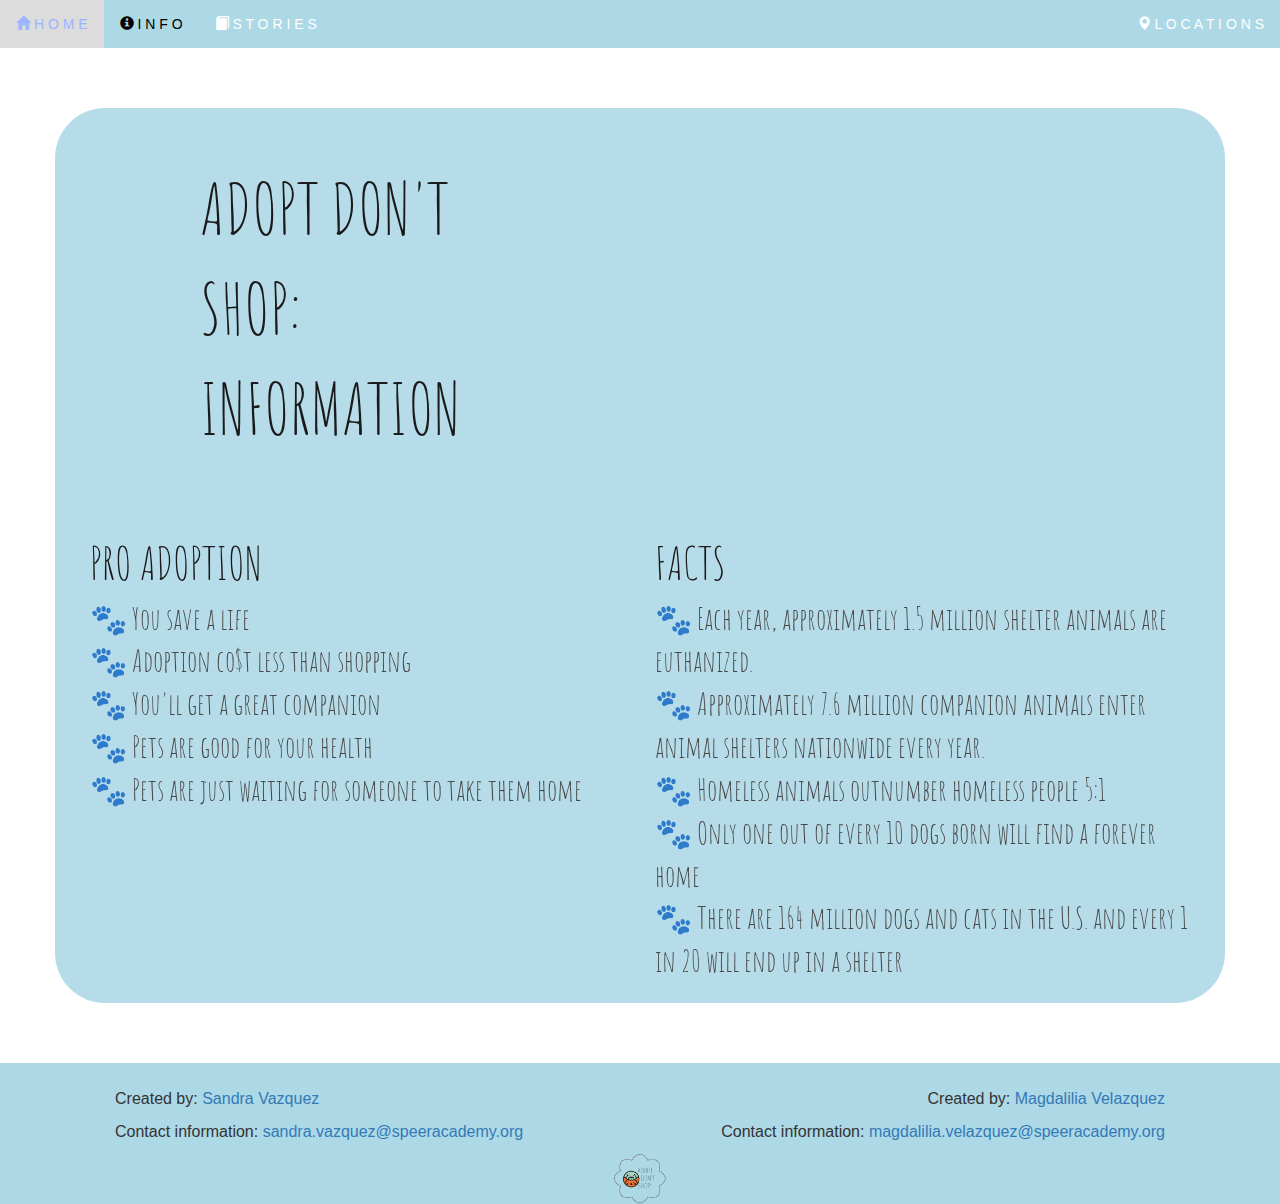
<file: info.html>
<!DOCTYPE html>
<html>
    <head>
        <title>Information</title>
        <link href="https://fonts.googleapis.com/css?family=Fredericka+the+Great" rel="stylesheet">
        <link href="https://fonts.googleapis.com/css?family=Amatic+SC:700" rel="stylesheet">
        <link rel="icon" href="logo.png">
        <link rel='stylesheet' href='informacion.css'/>
        <link href="https://maxcdn.bootstrapcdn.com/bootstrap/3.3.7/css/bootstrap.min.css" rel="stylesheet" integrity="sha384-BVYiiSIFeK1dGmJRAkycuHAHRg32OmUcww7on3RYdg4Va+PmSTsz/K68vbdEjh4u" crossorigin="anonymous">
        <meta name="viewport" content="width=device-width, initial-scale=1">
        <link rel="stylesheet" href="https://maxcdn.bootstrapcdn.com/bootstrap/3.3.7/css/bootstrap.min.css">
        <script src="https://ajax.googleapis.com/ajax/libs/jquery/3.2.1/jquery.min.js"></script>
        <script src="https://maxcdn.bootstrapcdn.com/bootstrap/3.3.7/js/bootstrap.min.js"></script>        
    </head>
    <body>
        <div>
            <ul>
                <li><a href="index.html"><span class="glyphicon glyphicon-home"></span> H O M E </a></li>
                <li><a class="active" href="info.html"><span class="glyphicon glyphicon-info-sign"></span> I N F O </a></li>
                <li><a href="stories.html"><span class="glyphicon glyphicon-book"></span> S T O R I E S </a></li>
                <li style="float:right"><a href="location.html"><span class="glyphicon glyphicon-map-marker"></span> L O C A T I O N S </a></li>
            </ul>
        </div>
        <div class="container">
            <div class="row">
                <div class="col-md-5">
                    <div id="title">
                        <p>ADOPT DON'T SHOP: <br>INFORMATION</p>
                    </div>
                </div>
                <div class="col-md-7">
                    <div id="video">
                        <iframe width="560" height="315" src="https://www.youtube.com/embed/jc5XQSVeQ2c" frameborder="0" allowfullscreen></iframe>
                    </div>
                </div>
            </div>
            <div class="row">
                <div class="col-md-6">
                    <h1 id="a">PRO ADOPTION </h1>
                    <p id="p">🐾 You save a life<br>🐾 Adoption co$t less than shopping<br>🐾 You'll get a great companion<br>🐾 Pets are good for your health <br>🐾 Pets are just waiting for someone to take them home</p>
                </div>
                <div class="col-md-6">
                    <h1 id="b">FACTS </h1>
                    <p id="f">🐾 Each year, approximately 1.5 million shelter animals are euthanized. <br>🐾 Approximately 7.6 million companion animals enter animal shelters nationwide every year. <br>🐾 Homeless animals outnumber homeless people 5:1 <br>🐾 Only one out of every 10 dogs born will find a forever home <br>🐾 There are 164 million dogs and cats in the U.S. and every 1 in 20 will end up in a shelter</p>
                </div>
            </div>
        </div>
        
        <div class="footer">
            <div class="col-md-6">
                <p id="ns">Created by:
                    <a href="Sandra.Vazquez" target="_top">Sandra Vazquez</a>
                </p>
                <p id="es">Contact information:
                    <a href="sandra.vazquez@speeracademy.org" target="_top">sandra.vazquez@speeracademy.org</a>
                </p>
            </div>
            <div class="col-md-6">
                <p id="nm">Created by:
                    <a href="Magdalilia Velazquez">Magdalilia Velazquez</a>
                </p>
                <p id="em">Contact information:
                    <a href="magdalilia.velazquez@speeracademy.org" target="_top">magdalilia.velazquez@speeracademy.org</a>
                </p>
            </div>
            <div class="footerimg">
                <img src="logo.png" height="50px" align="middle">
            </div>
        </div>
    </body>
</html>
</file>
<file: informacion.css>
.container{
    background-color: lightblue;
    opacity: 0.9;
    margin: 60px;
    border-radius: 50px;
    
}

li a:hover {
    color: #9CB5FF;
    display: center;
    font-size: 14px;
    text-decoration: none;
}

ul {
    list-style-type: none;
    margin: 0;
    padding: 0;
    overflow: hidden;
    background-color: lightblue;
}

li {
    float: left;
}

li a {
    display: block;
    color: white;
    text-align: center;
    padding: 14px 16px;
    text-decoration: none;
}

li a:hover:not(.active) {
    background-color: gainsboro;
    text-decoration: none;
}

.active {
    background-color: lightblue;
    color: black;
}

.active:hover {
    background-color: gainsboro;
}

#title{
    padding: 50px;
    margin: auto;
    font-family: 'Amatic SC', cursive;
    color: black;
    font-size: 70px;
    margin-left: 80px;
}

#video{
    padding: 20px;
    padding-top: 30px;
    text-align: right;
}

#a, #b {
    font-size: 45px;
    font-family: 'Amatic SC', cursive;
    color: black;
}

#p, #f {
    font-family: 'Amatic SC', cursive;
    font-size: 30px;
    padding-bottom: 10px;
}

#a, #p {
    padding-left: 20px;
}

#b, #f {
    padding-right: 10px;
}

.footerimg{
    text-align: center;
}

.footer{
    background-color: lightblue;
    align-content: center;
    margin-top: 50px ;
    margin-bottom: 50px;
    margin: auto;
    font-size: 16px ;
    font-family: 'Source Sans Pro', sans-serif;
}

#ns, #es {
    margin-left: 100px;
}

#ns, #nm {
    padding-top: 25px;
}

#nm, #em {
    text-align: right;
}

#nm, #em {
    margin-right: 100px;
}
</file>
